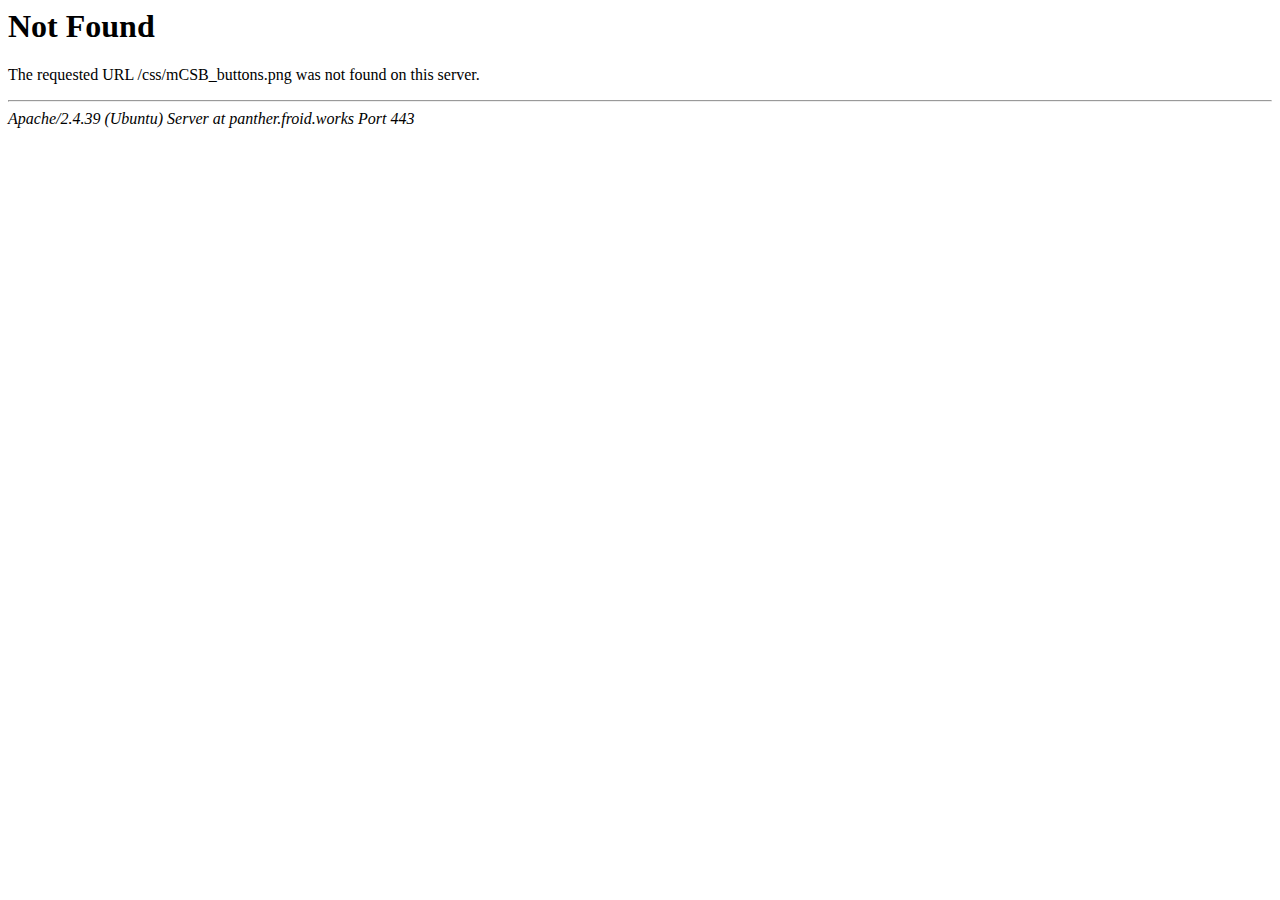
<file: css/mCSB_buttons.html>
<!DOCTYPE HTML PUBLIC "-//IETF//DTD HTML 2.0//EN">
<html><head>
<title>404 Not Found</title>
</head><body>
<h1>Not Found</h1>
<p>The requested URL /css/mCSB_buttons.png was not found on this server.</p>
<hr>
<address>Apache/2.4.39 (Ubuntu) Server at panther.froid.works Port 443</address>
</body></html>
</file>
